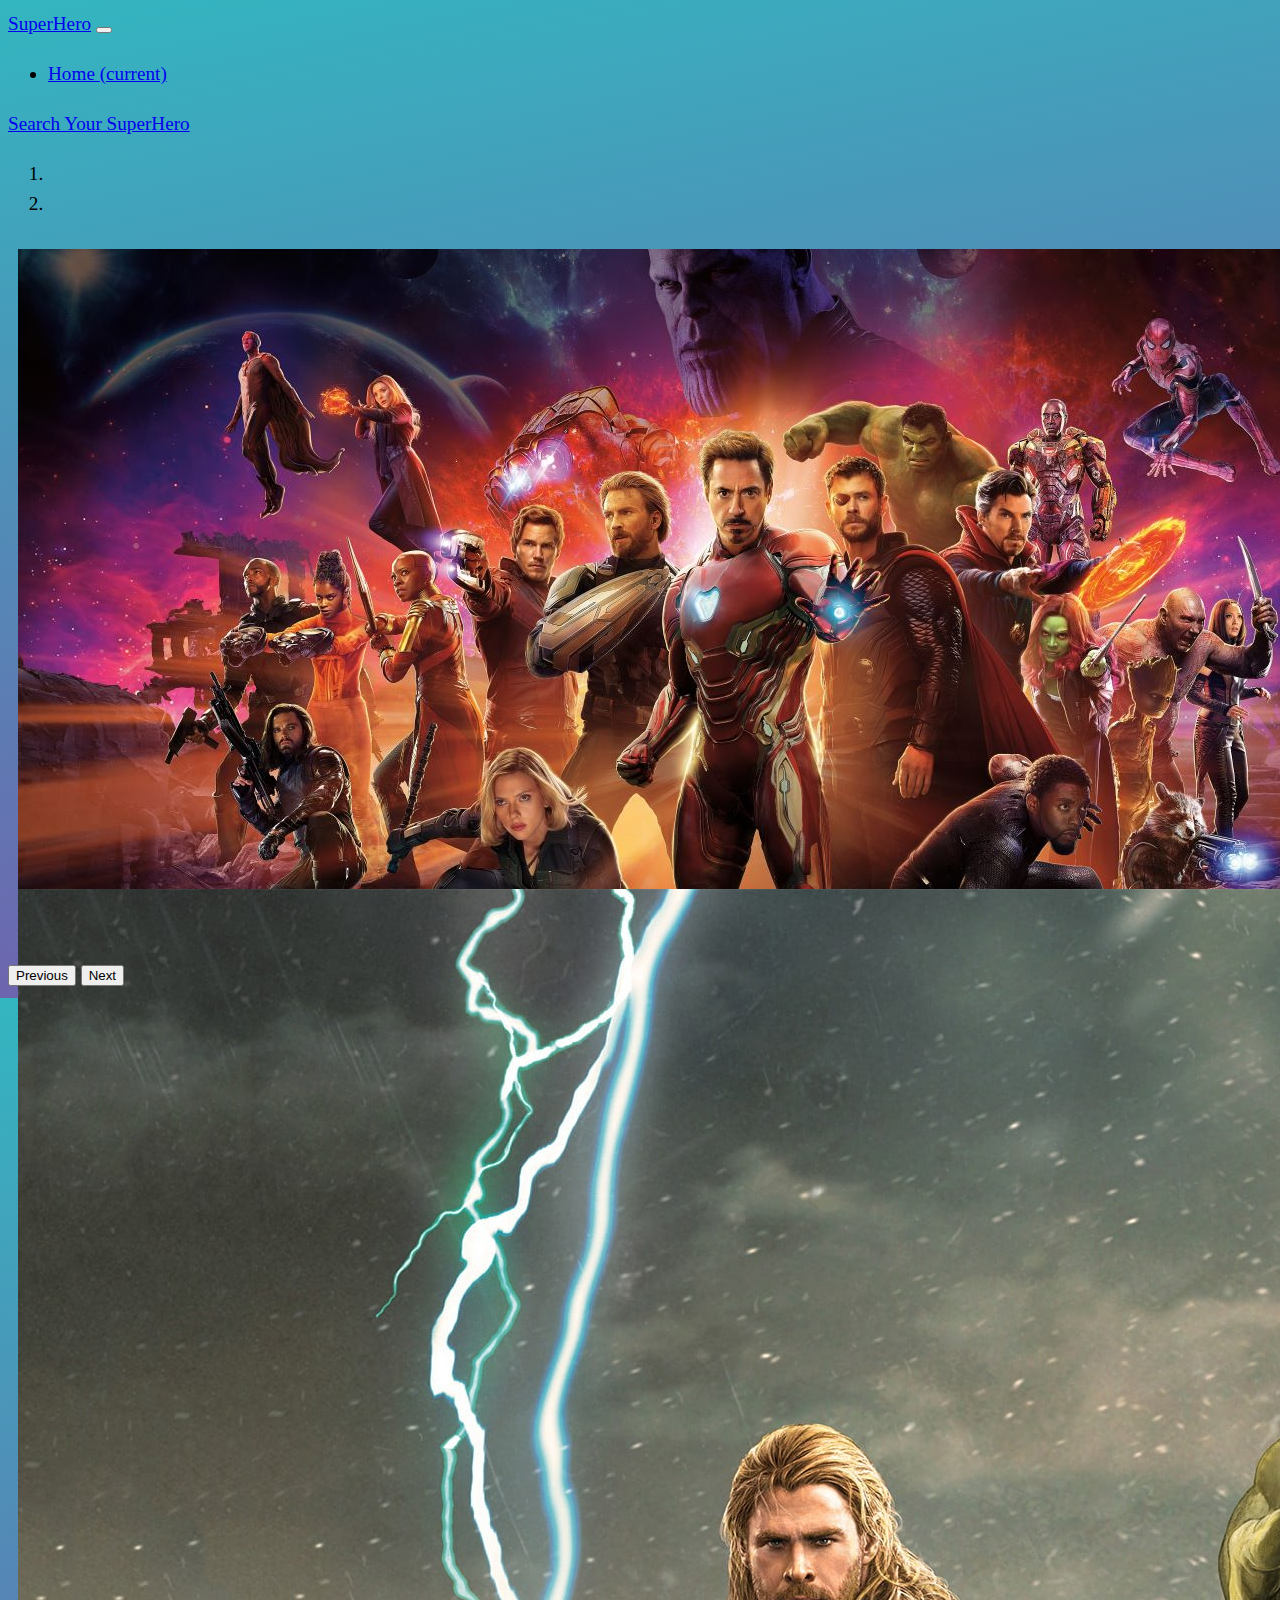
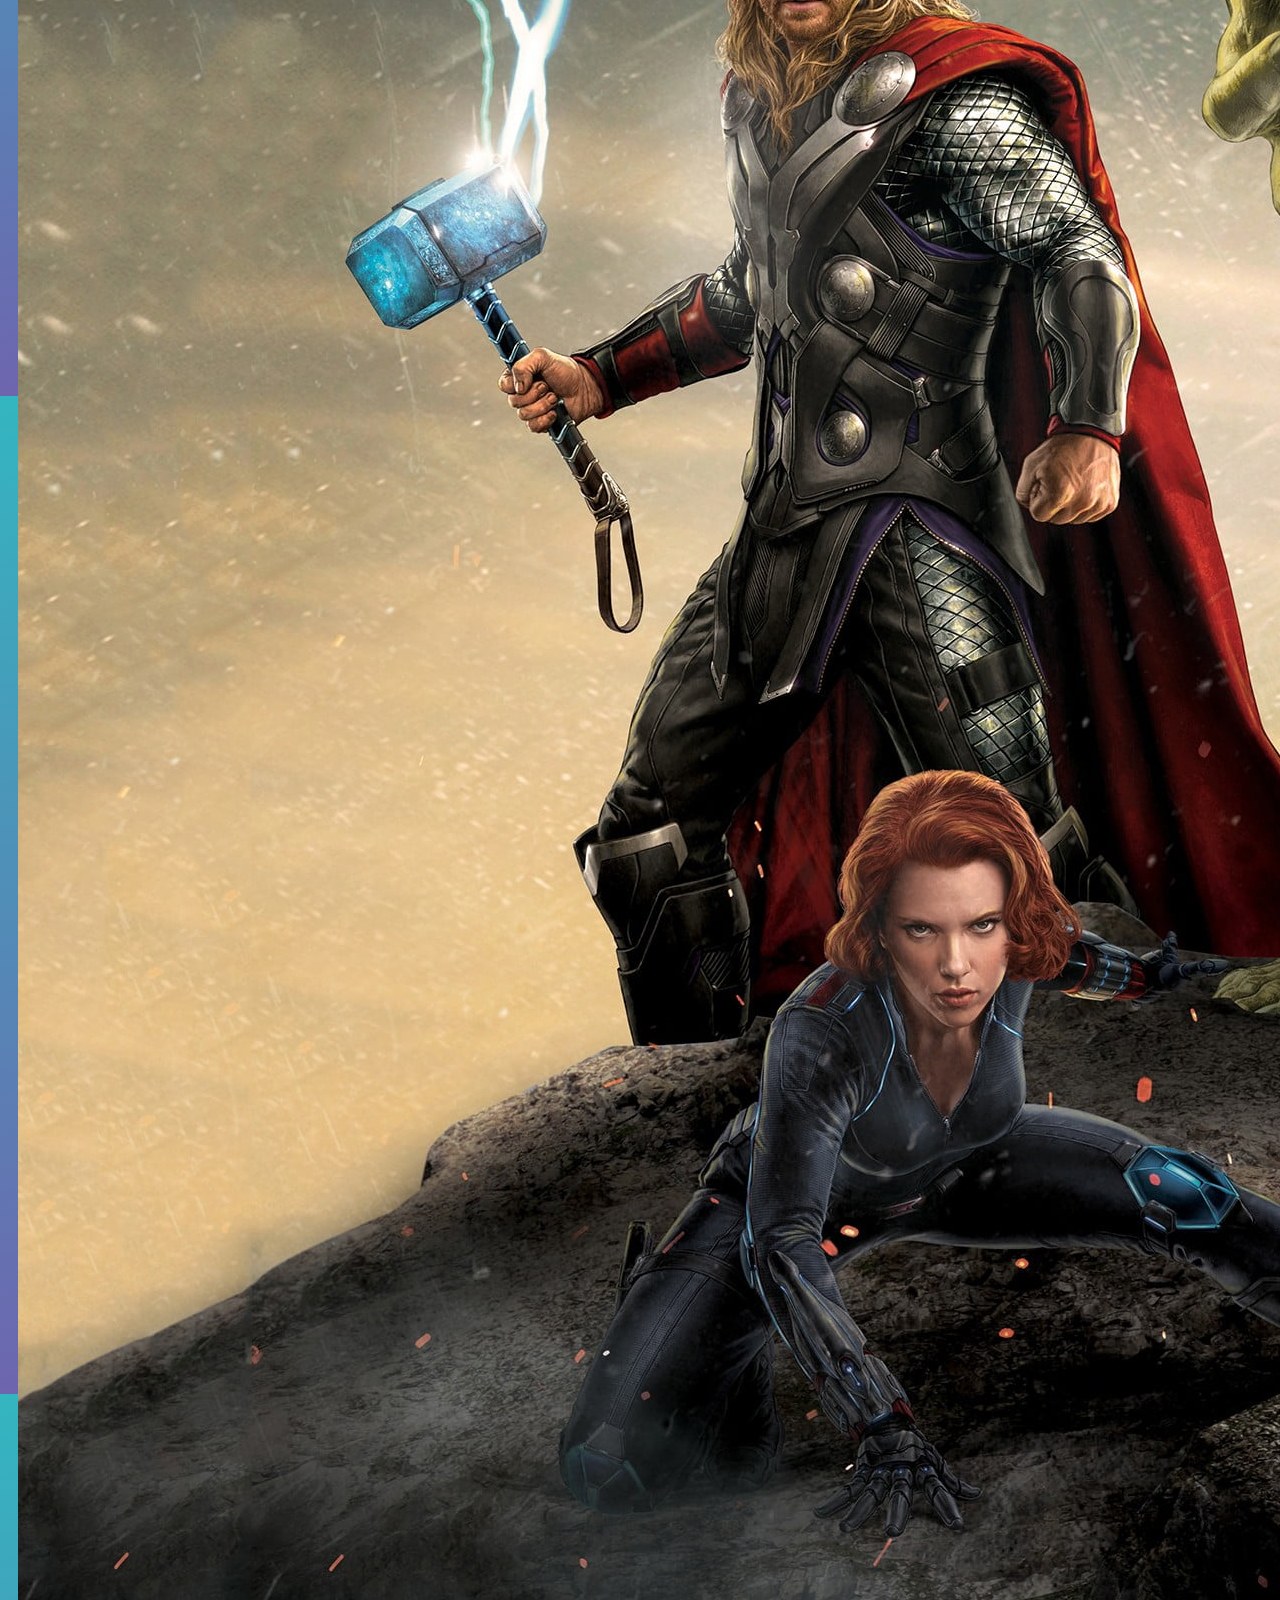
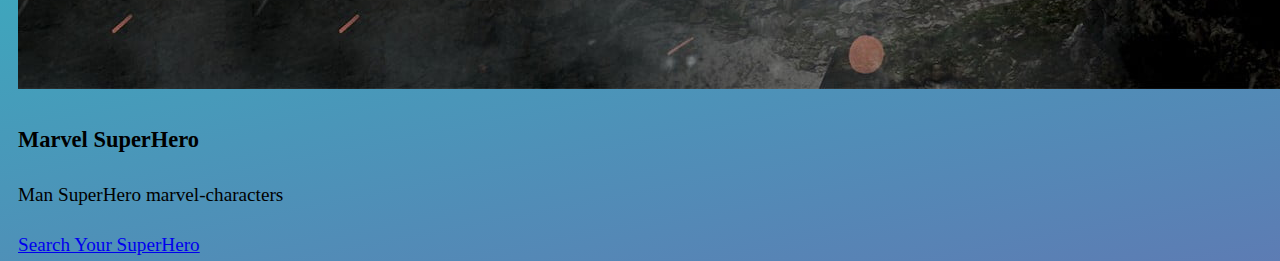
<file: index.html>
<!DOCTYPE html>
<html lang="en">
  <head>
    <!-- Required meta tags -->
    <meta charset="utf-8" />
    <meta
      name="viewport"
      content="width=device-width, initial-scale=1, shrink-to-fit=no"
    />

    <!-- Bootstrap CSS -->
    <link
      rel="stylesheet"
      href="https://cdn.jsdelivr.net/npm/bootstrap@4.6.2/dist/css/bootstrap.min.css"
      integrity="sha384-xOolHFLEh07PJGoPkLv1IbcEPTNtaed2xpHsD9ESMhqIYd0nLMwNLD69Npy4HI+N"
      crossorigin="anonymous"
    />
    <link rel="stylesheet" href="index.css" />
    <link
      rel="icon"
      type="image/png"
      sizes="32x32"
      href="/photos/favicon-32x32.png"
    />
    <title>SuperHero Hunter</title>
  </head>
  <body>
    <nav class="navbar navbar-expand-lg navbar bg-dark">
      <a class="navbar-brand" href="#">SuperHero</a>
      <button
        class="navbar-toggler"
        type="button"
        data-toggle="collapse"
        data-target="#navbarSupportedContent"
        aria-controls="navbarSupportedContent"
        aria-expanded="false"
        aria-label="Toggle navigation"
      >
        <span class="navbar-toggler-icon"></span>
      </button>

      <div class="collapse navbar-collapse" id="navbarSupportedContent">
        <ul class="navbar-nav mr-auto">
          <li class="nav-item active">
            <a class="nav-link" href="/index.html"
              >Home <span class="sr-only">(current)</span></a
            >
          </li>
        </ul>
        <li>
          <a
            href="Favourite.html"
            class="btn btn-primary btn-lg active"
            role="button"
            aria-pressed="true"
            >Search Your SuperHero</a
          >
        </li>
      </div>
    </nav>

    <div
      id="carouselExampleCaptions"
      class="carousel slide"
      data-ride="carousel"
    >
      <ol class="carousel-indicators">
        <li
          data-target="#carouselExampleCaptions"
          data-slide-to="0"
          class="active"
        ></li>
        <li data-target="#carouselExampleCaptions" data-slide-to="1"></li>
      </ol>
      <div class="carousel-inner">
        <div class="carousel-item active">
          <img
            src="photos/wallpater 1.jpg"
            class="d-block w-100 h-100"
            alt="..."
          />
          <div class="carousel-caption d-none d-md-block">
            <h3>Welcome to SuperHero</h3>
            <p>Most Powerfull SuperHero</p>
            <a
              href="about.html"
              class="btn btn-primary btn-lg active"
              role="button"
              aria-pressed="true"
              >Go to SuperHeros</a
            >
          </div>
        </div>
        <div class="carousel-item">
          <img
            src="photos/wallpaperflare.com_wallpaper (2).jpg"
            class="d-block w-100 h-100"
            alt="..."
          />
          <div class="carousel-caption d-none d-md-block">
            <h3>Marvel SuperHero</h3>
            <p>Man SuperHero marvel-characters</p>
            <a
              href="Favourite.html"
              class="btn btn-primary btn-lg active"
              role="button"
              aria-pressed="true"
              >Search Your SuperHero</a
            >
          </div>
        </div>
      </div>
      <button
        class="carousel-control-prev"
        type="button"
        data-target="#carouselExampleCaptions"
        data-slide="prev"
      >
        <span class="carousel-control-prev-icon" aria-hidden="true"></span>
        <span class="sr-only">Previous</span>
      </button>
      <button
        class="carousel-control-next"
        type="button"
        data-target="#carouselExampleCaptions"
        data-slide="next"
      >
        <span class="carousel-control-next-icon" aria-hidden="true"></span>
        <span class="sr-only">Next</span>
      </button>
    </div>
    <div></div>

    <!-- Optional JavaScript; choose one of the two! -->

    <!-- Option 1: jQuery and Bootstrap Bundle (includes Popper) -->
    <script
      src="https://cdn.jsdelivr.net/npm/jquery@3.5.1/dist/jquery.slim.min.js"
      integrity="sha384-DfXdz2htPH0lsSSs5nCTpuj/zy4C+OGpamoFVy38MVBnE+IbbVYUew+OrCXaRkfj"
      crossorigin="anonymous"
    ></script>
    <script
      src="https://cdn.jsdelivr.net/npm/bootstrap@4.6.2/dist/js/bootstrap.bundle.min.js"
      integrity="sha384-Fy6S3B9q64WdZWQUiU+q4/2Lc9npb8tCaSX9FK7E8HnRr0Jz8D6OP9dO5Vg3Q9ct"
      crossorigin="anonymous"
    ></script>
    <script src="Favourite.js"></script>
  </body>
</html>
</file>
<file: index.css>
body{
    font-size: 1.2rem;
    padding-top: 1px;
    min-height: 100vh;
    background: -o-linear-gradient(281deg, #42efeaf8 0%, #7544a9 100%);
    background: linear-gradient(169deg, #33b6c0 0%, #7c51aa 100%);
    line-height: 1.6;
}



.carousel-inner{
    width: 1480px;
    height: 700px;
    padding: 10px;
    
 
}
.carousel-item  {
    height: 40rem;
    max-width: 100%;

}
</file>
